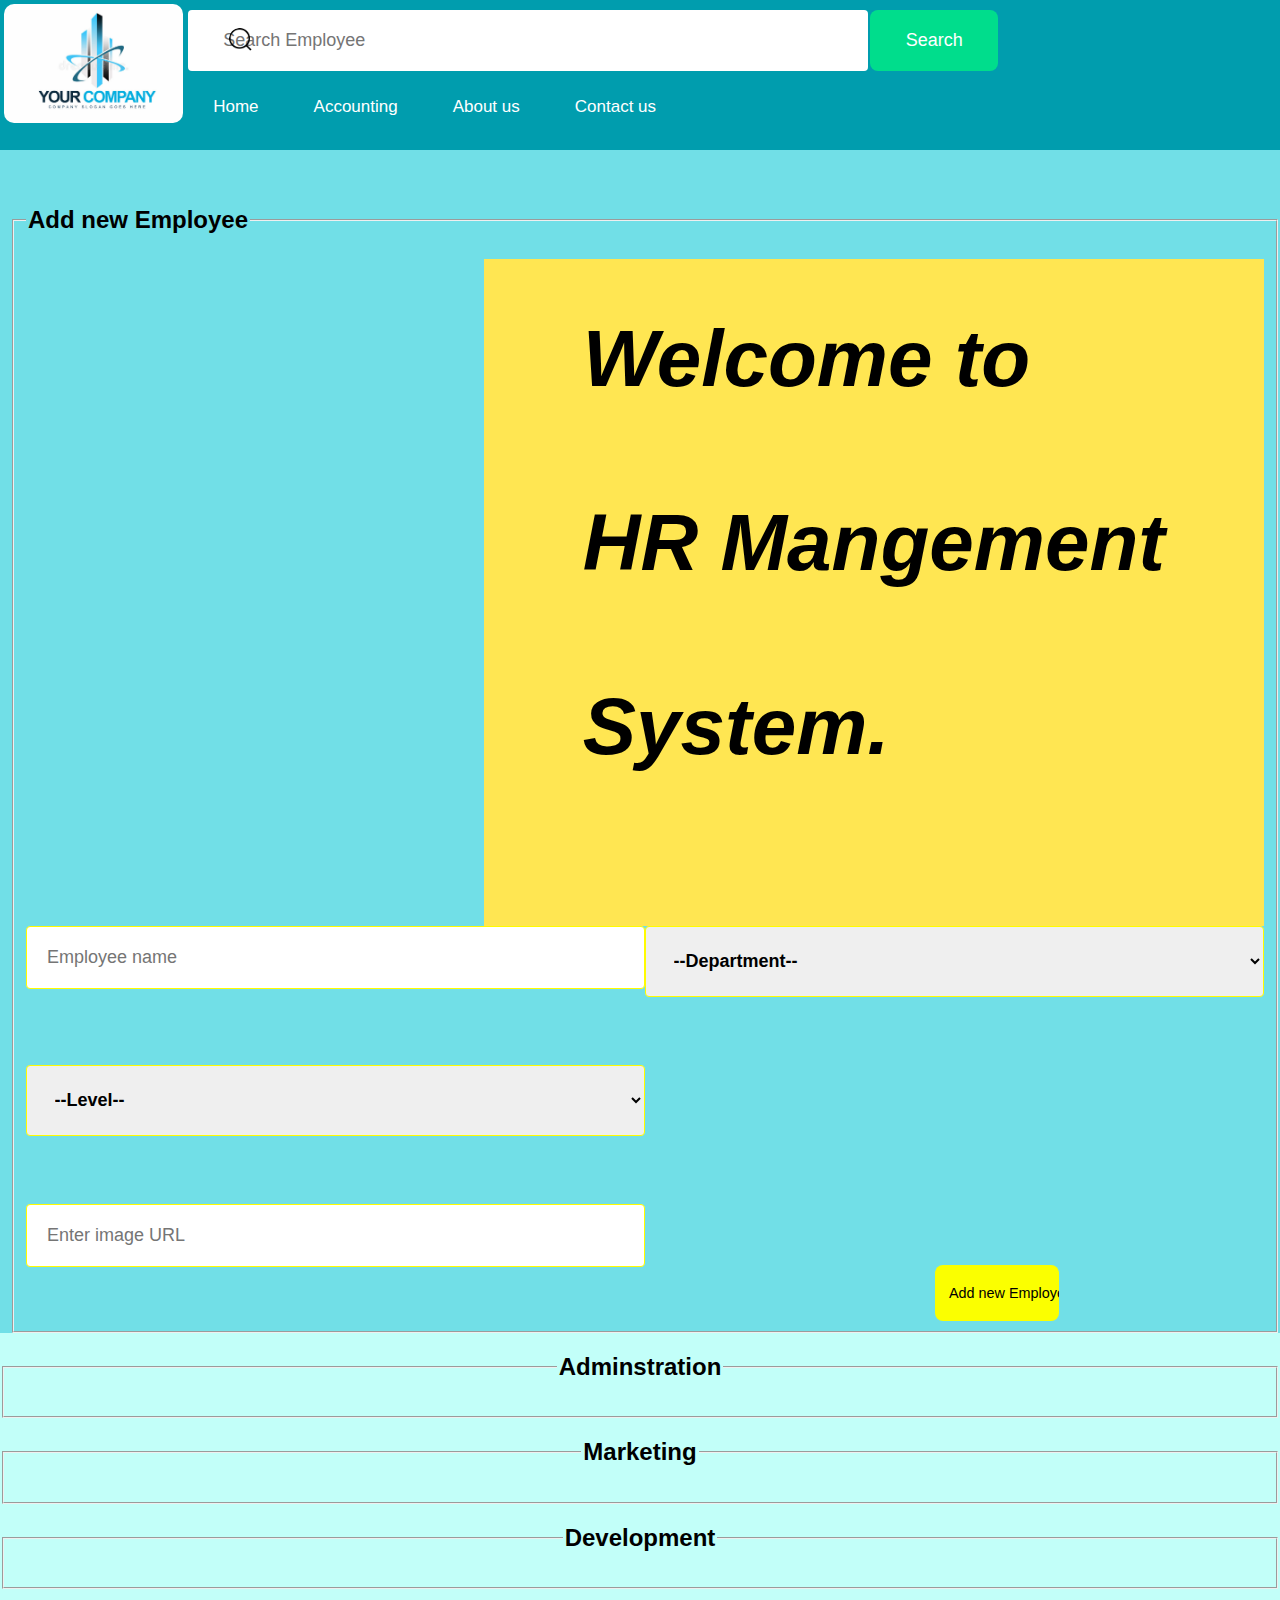
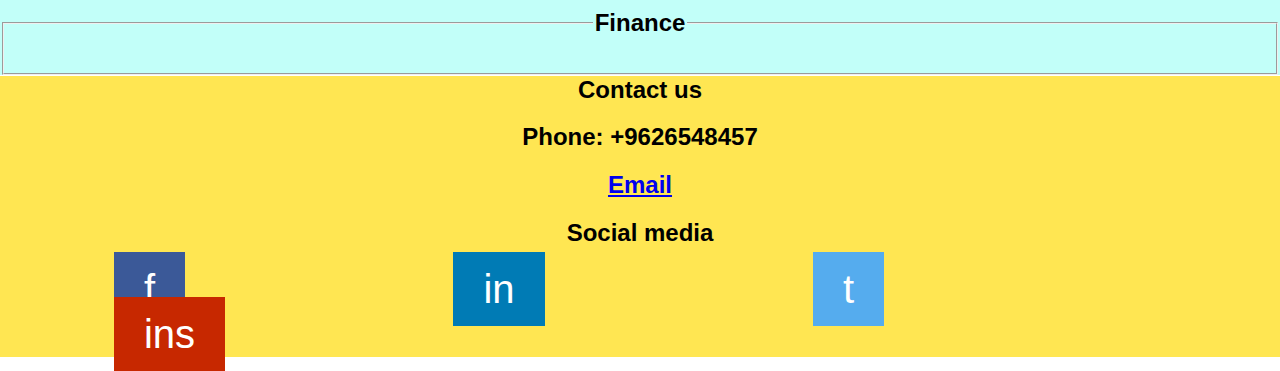
<file: index.html>
<!DOCTYPE html>
<html lang="en">

<head>
    <meta charset="UTF-8">
    <meta http-equiv="X-UA-Compatible" content="IE=edge">
    <meta name="viewport" content="width=device-width, initial-scale=1.0">
    <title>Home Page</title>
    <link rel="stylesheet" href="Style/indexStyle.css">
</head>

<body>
    <header>
        <div class="header">


            <nav class="topnav">
                <img src="images/logo.jpg" alt="logo">
                <img src="images/searchIcon.png" alt="search-icon" class="search-icon">
                <label for="Employee Search"></label>
                <input type="text" id="searchBox" placeholder="   Search Employee">
                <button type="submit">Search</button>
                <br><br><br><br>
                <a href="index.html">Home</a>
                <a href="HTML/accounting.html">Accounting</a>
                <a href="#">About us</a>
                <a href="#">Contact us</a>
            </nav>
        </div>

    </header>


    <main>
        <br><br>

        <section id="newEmployee" class="newEmployee">


            <form id="form1">
                <fieldset id="field1">
                    <legend>
                        <h2>Add new Employee</h2>
                    </legend>
                    <div class="welcoming">
                        <h1>Welcome to <br><br>HR Mangement<br><br>System.</h1>
                    </div>
                    <div class="nameImgInput">
                        <!-- <label for="fname">Full name</label> -->
                        <input type="text" id="fname" name="fullname" placeholder="Employee name" required>
                    </div>
                    <br />
                    <br />

                    <!-- <label for="depSelect">Department</label> -->
                    <br><br>
                    <select name="department" id="dep" required>
                        <option value="hide">--Department--</option>
                        <option value="Adminstration">Adminstration</option>
                        <option value="Marketing">Marketing</option>
                        <option value="Development">Development</option>
                        <option value="Finance">Finance</option>
                    </select>
                    <br />
                    <br />
                    <!-- <label for="levelSelect">Level</label> -->
                    <select name="level" id="le" required>
                        <option value="select">--Level--</option>
                        <option value="Junior">Junior</option>
                        <option value="Mid-Senior">Mid-Senior</option>
                        <option value="Senior">Senior</option>
                    </select>

                    <br />
                    <br />

                    <div class="nameImgInput" id="uploadImg">
                        <!-- <label for="imageUrl">Image URL</label> -->
                        <input type="text" id="img" name="imagelLink" placeholder="Enter image URL">
                        <br>
                        <!-- <label for="upload">Upload Img</label> -->
                        <!-- <input type="file" id="uploadFile" name="chooseImage"> -->
                    </div>
                    <br />
                    <br />

                    <!-- <label for="submit"></label> -->
                    <input type="submit" name="submit" value="Add new Employee">

                </fieldset>
            </form>
        </section>
        <section id="newEmployeeList" class="newEmployeeList">
            <fieldset>
                <legend>
                    <h2>
                        Adminstration
                    </h2>
                </legend>
                <div id="admin"></div>
            </fieldset>
            <fieldset>
                <legend>
                    <h2>
                        Marketing
                    </h2>
                </legend>
                <div id="markt"></div>
            </fieldset>
            <fieldset>
                <legend>
                    <h2>
                        Development
                    </h2>
                </legend>
                <div id="deve"></div>
            </fieldset>
            <fieldset>
                <legend>
                    <h2>
                        Finance
                    </h2>
                </legend>
                <div id="fina"></div>
            </fieldset>

        </section>
    </main>


    <footer>

        <div class="textCU">
            <h2>Contact us</h2>
            <h2>Phone: +9626548457</h2>
            <h2> <a href="mail to: Ghanem_97@outlook.com">Email</a></h2>
            <h2>Social media </h2>
        </div>
        <div class="smItem">
            <a href="http://www.facebook.com" class="SMfa fa">f</a>
            <a href="http://www.linkedin.com" class="SMin fa">in</a>
            <a href="http://www.twitter.com" class="SMt fa">t</a>
            <a href="http://www.instagram.com" class="SMins fa">ins</a>
        </div>


    </footer>
    <script src="JS/apps.js"></script>

</body>

</html>
</file>
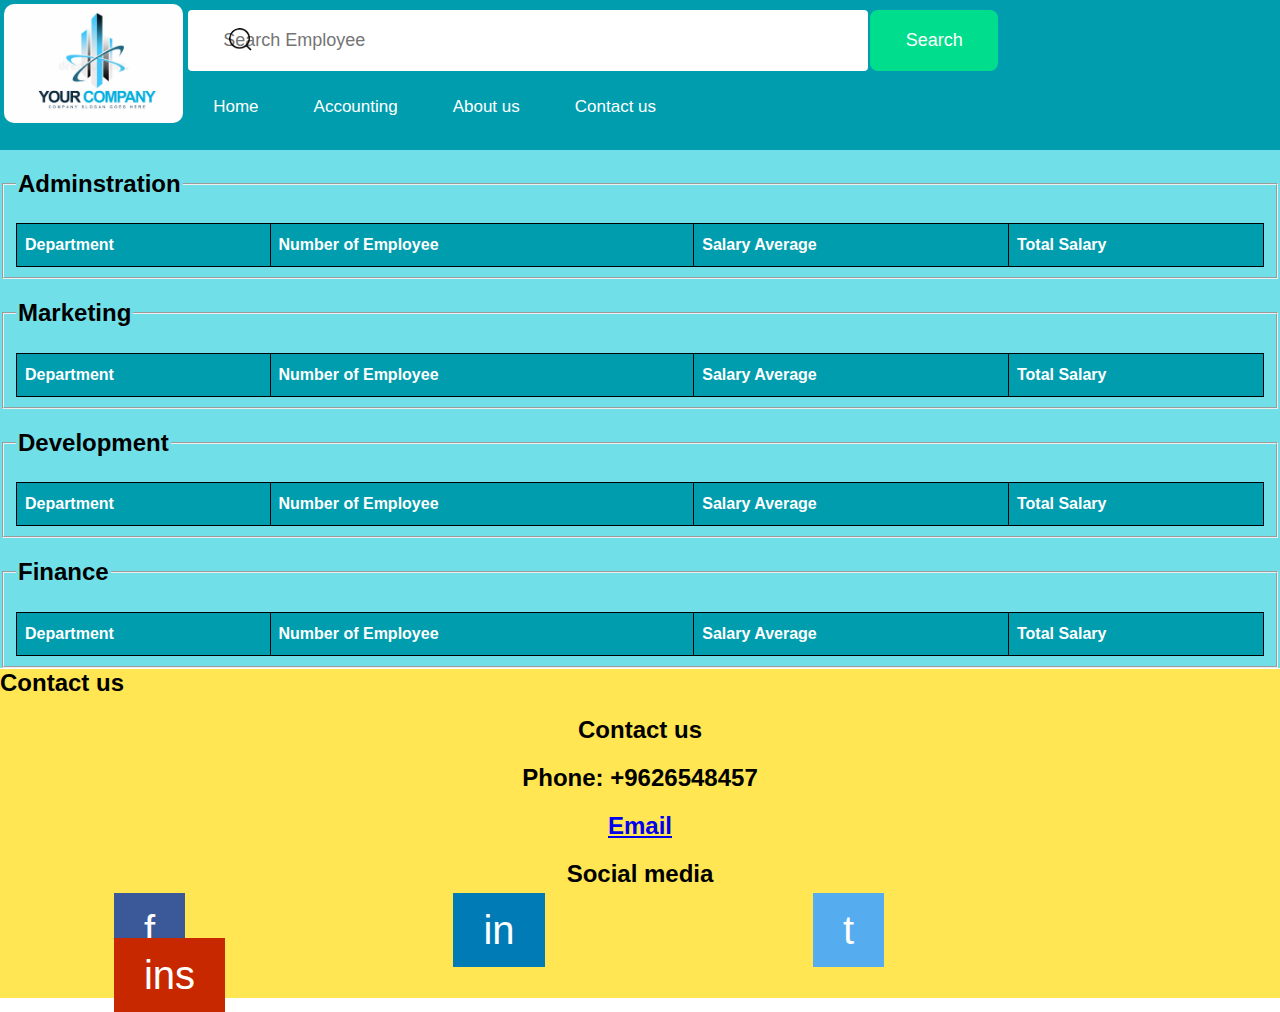
<file: HTML/accounting.html>
<!DOCTYPE html>
<html lang="en">

<head>
    <meta charset="UTF-8">
    <meta http-equiv="X-UA-Compatible" content="IE=edge">
    <meta name="viewport" content="width=device-width, initial-scale=1.0">
    <title>Accounting</title>
    <link rel="stylesheet" href="../Style/accStyle.css">
</head>

<body>
    <header>
        <div class="header">
            <nav class="topnav">
                <img src="../images/logo.jpg" alt="logo">
                <img src="../images/searchIcon.png" alt="search-icon" class="search-icon">
                <label for="Employee Search"></label>
                <input type="text" id="searchBox" placeholder="   Search Employee">
                <button type="submit">Search</button>
                <br><br><br><br>
                <a href="../index.html">Home</a>
                <a href="accounting.html" id="accounting">Accounting</a>
                <a href="#">About us</a>
                <a href="#">Contact us</a>
            </nav>
        </div>

    </header>



    <main>
        <section id="EmployeeList" class="EmployeeList">
            <fieldset>
                <legend>
                    <h2>
                        Adminstration
                    </h2>
                </legend>

                <table id="table">
                    <tr>
                        <th>Department</th>
                        <th>Number of Employee</th>
                        <th>Salary Average</th>
                        <th>Total Salary</th>
                    </tr>
                    <tr id="adminTable">

                    </tr>
                </table>
                <div id="toUseInner"></div>

            </fieldset>
            <fieldset>
                <legend>
                    <h2>
                        Marketing
                    </h2>
                </legend>

                <table id="table">
                    <tr>
                        <th>Department</th>
                        <th>Number of Employee</th>
                        <th>Salary Average</th>
                        <th>Total Salary</th>
                    </tr>
                    <tr id="marktTable">

                    </tr>
                </table>
                <div id="toUseInner"></div>

            </fieldset>
            <fieldset>
                <legend>
                    <h2>
                        Development
                    </h2>
                </legend>

                <table id="table">
                    <tr>
                        <th>Department</th>
                        <th>Number of Employee</th>
                        <th>Salary Average</th>
                        <th>Total Salary</th>
                    </tr>
                    <tr id="deveTable">

                    </tr>
                </table>
                <div id="toUseInner"></div>

            </fieldset>
            <fieldset>
                <legend>
                    <h2>
                        Finance
                    </h2>
                </legend>

                <table id="table">
                    <tr>
                        <th>Department</th>
                        <th>Number of Employee</th>
                        <th>Salary Average</th>
                        <th>Total Salary</th>
                    </tr>
                    <tr id="finaTable">

                    </tr>
                </table>
                <div id="toUseInner"></div>

            </fieldset>

        </section>

    </main>



    <footer>
        <h2>Contact us</h2>

        <div class="textCU">
            <h2>Contact us</h2>
            <h2>Phone: +9626548457</h2>
            <h2> <a href="mail to: Ghanem_97@outlook.com">Email</a></h2>
            <h2>Social media </h2>
        </div>
        <div class="smItem">
            <a href="http://www.facebook.com" class="SMfa fa">f</a>
            <a href="http://www.linkedin.com" class="SMin fa">in</a>
            <a href="http://www.twitter.com" class="SMt fa">t</a>
            <a href="http://www.instagram.com" class="SMins fa">ins</a>
        </div>

    </footer>
    <script src="../JS/accounting.js"></script>
</body>

</html>
</file>
<file: Style/indexStyle.css>
body {
    margin: 0;
    font-family: Arial, Helvetica, sans-serif;
    
}
header{
    
    background-color: #009DAE;
    position: static;
    top: 0;
    left: 0;
    right: 0;
    height: 150px; 
}
img {
    float: left;
    border-radius: 10px;
    width: 14%;
    margin-top: 4px;
    margin-bottom: 4px;
    margin-left: 4px;
    
    
}
.search-icon {
    position: absolute;
    top: 24px;
    left: 225px;
    width: 25px;
  }

.topnav {
    overflow: hidden;
    background-color: #009DAE;
}

.topnav input[type=text] {
    
    float: left;
    padding: 20px;
    margin-top: 10px;
    margin-right: 2px;
    margin-left: 5px;
    border: none;
    font-size: large;
    border-radius: 4px;
    width: 50%;
    
}

button[type=submit] {
    background-color: #00dd8c;
    color: white;
    padding: 20px 30px;
    border: none;
    border-radius: 8px;
    cursor: pointer;
    float: left;
    margin-top: 9.5px;
    width: 10%;
    font-size: large;
}

button[type=submit]:hover {
    background-color: #009e08;
}

.topnav a {
    float: left;   
    display: block;
    height: auto;
    color: #ffffff;
    text-align: center;
    padding: 25px 25px;
    text-decoration: none;
    font-size: 17px;
    margin-left: 5px;
    border-radius: 5px;
}

.topnav a:hover {
    background-color: rgb(255, 253, 253);
    color: #009DAE;
  }



  /*********************************************Main*********************************************/

  main ,section [id="newEmployee"]{
      background-color: #71DFE7;
  }

  .newEmployee{
      margin-left: 10px;
  }

  .welcoming {
      float: right;
      font-size: 250%;
      background-color: #FFE652;
      padding: 8%;
      padding-top: 0%;
      font-style: italic;
    }

  select{
          width: 50%;
          padding: 23.6px;
          border: 1px solid rgb(255, 251, 0);
          border-radius: 4px;
          box-sizing: border-box;
          font-weight: bold;
          margin-bottom: 50px;
          font-size: large;
  }
  option{
      font-size: large;
  }

  .nameImgInput input[type=text]{
    float: left;
    padding: 20px;
    box-sizing: border-box;
    border: 1px solid rgb(255, 251, 0);
    font-size: 17px;
    border-radius: 4px;
    width: 50%;
    margin-bottom: 50px;
    font-size: large;
    
  }
  input[type=submit] {
    background-color: #fbff00;
    color: rgb(0, 0, 0);
    padding: 20px 14px;
    border: none;
    border-radius: 8px;
    cursor: pointer;
    margin-top: 7px;
    margin-left: 290px;
    width: 10%;
    font-size: 90%;
    
    
    
}

input[type=submit]:hover {
    background-color: #ffffff;
}
section [id="newEmployee"]{
    background-color: #C2FFF9;
}
.newEmployeeList {
    background-color: #C2FFF9;
    text-align: center;
    align-items: center;
    
}


/************************************************************Footer*******************************************************/
footer{
    background-color: #FFE652;
    margin-top: -19px;
}
.fa {
    padding: 15px 30px;
    font-size: 40px;
    width: 100px;
    text-align: center;
    text-decoration: none;
    margin: 150px;
    margin-left: 8.9%;
    margin-block-end: auto;
}

.fa:hover {
    opacity: 0.7;
}

.SMfa {
    background: #3B5998;
    color: white;
}

.SMt {
    background: #55ACEE;
    color: white;
}


.SMin {
    background: #007bb5;
    color: white;
}


.SMins {
    background: #c72800;
    color: white;
}
.textCU{
    text-align: center;
}
</file>
<file: Style/accStyle.css>
body {
    margin: 0;
    font-family: Arial, Helvetica, sans-serif;
    
}
header{
    
    background-color: #009DAE;
    position: static;
    top: 0;
    left: 0;
    right: 0;
    height: 150px; 
}
img {
    float: left;
    border-radius: 10px;
    width: 14%;
    margin-top: 4px;
    margin-bottom: 4px;
    margin-left: 4px;
    
    
}
.search-icon {
    position: absolute;
    top: 24px;
    left: 225px;
    width: 25px;
  }

.topnav {
    overflow: hidden;
    background-color: #009DAE;
}

.topnav input[type=text] {
    
    float: left;
    padding: 20px;
    margin-top: 10px;
    margin-right: 2px;
    margin-left: 5px;
    border: none;
    font-size: large;
    border-radius: 4px;
    width: 50%;
    
}

button[type=submit] {
    background-color: #00dd8c;
    color: white;
    padding: 20px 30px;
    border: none;
    border-radius: 8px;
    cursor: pointer;
    float: left;
    margin-top: 9.5px;
    width: 10%;
    font-size: large;
}

button[type=submit]:hover {
    background-color: #009e08;
}

.topnav a {
    float: left;   
    display: block;
    height: auto;
    color: #ffffff;
    text-align: center;
    padding: 25px 25px;
    text-decoration: none;
    font-size: 17px;
    margin-left: 5px;
    border-radius: 5px;
}

.topnav a:hover {
    background-color: rgb(255, 253, 253);
    color: #009DAE;
  }


/*********************************************Main*********************************************/
main ,section [id="newEmployee"]{
    background-color: #71DFE7;
}
.newEmployee{
    margin-left: 10px;
}
table, th, td {
    border: 1px solid rgb(0, 0, 0);
    padding: 8px;
  }
table{font-family: Arial, Helvetica, sans-serif;
  border-collapse: collapse;
  width: 100%;
  }
table tr:nth-child(even){background-color: #f2f2f2;}

table tr:hover {background-color: #ddd;}

table th {
  padding-top: 12px;
  padding-bottom: 12px;
  text-align: left;
  background-color: #009DAE;
  color: white;
}



/************************************************************Footer*******************************************************/
footer{
    background-color: #FFE652;
    margin-top: -19px;
}
.fa {
    padding: 15px 30px;
    font-size: 40px;
    width: 100px;
    text-align: center;
    text-decoration: none;
    margin: 150px;
    margin-left: 8.9%;
    margin-block-end: auto;
}

.fa:hover {
    opacity: 0.7;
}

.SMfa {
    background: #3B5998;
    color: white;
}

.SMt {
    background: #55ACEE;
    color: white;
}


.SMin {
    background: #007bb5;
    color: white;
}


.SMins {
    background: #c72800;
    color: white;
}
.textCU{
    text-align: center;
}
</file>
